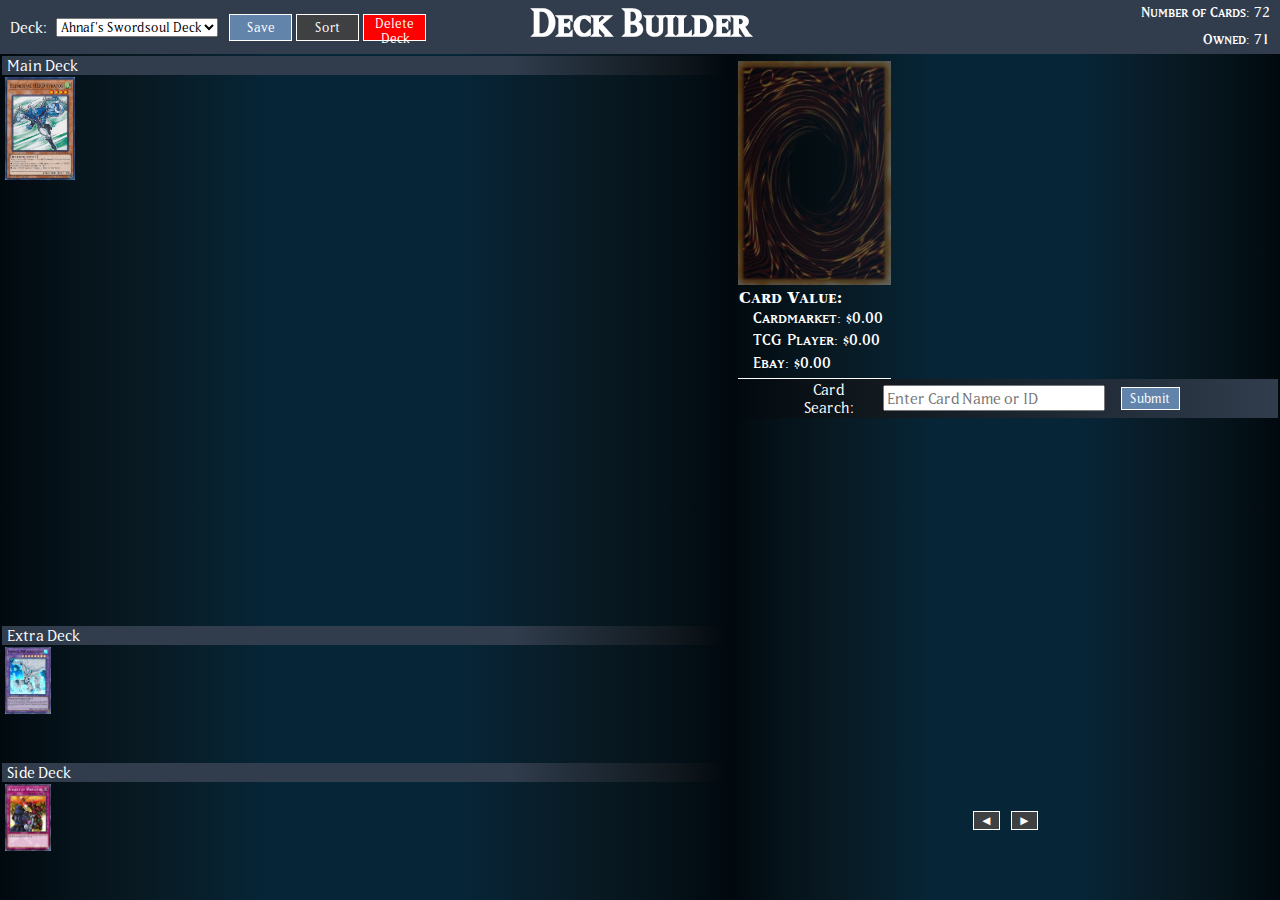
<file: index.html>
<!DOCTYPE html>
<html>
    <head>
        <title>Flatiron Deckbuilder</title>
        <script defer type="text/javascript" src="index.js"></script>
        <link rel="stylesheet" href="./main.css"/>
    </head>
    <body>
        <div class="banner">
            <div class="deck-choice">
                <div id="menu-bar">
                    <form id="deck-form">
                        <label for="decks">Deck:</label>
                        <select id="decks" name="deck-selector">
                            <option>Ahnaf's Swordsoul Deck</option>     
                        </select>
                    </form>
                </div>
                <button class="button" id="save-btn">Save</button>
                <button class="sort-button" id="sort-btn">Sort</button>
                <button class="delete-button" id="delete-btn">Delete Deck</button>
            </div>
            <div class="title">
                <h1 class="card-name-text">Deck Builder</h1>
            </div>
            <div class="deck-value">
                <div id="card-count">
                    <p>Number of Cards: 72</p>
                </div>
                <div id="owned-card-count">
                    <p>Owned: 71</p>
                </div>
            </div>
        </div>
        <div class="application">
            <div class="deck-builder">
                <div class="main-deck">
                    <div class="main-deck-banner">
                        <div class="main-deck-tag">Main Deck</div>
                        <div class="main-deck-sort"></div>
                        <div class="main-deck-details"></div>
                    </div>
                    <div class="main-deck-builder deck-ct-40">
                        <img class="builder-img" src="assets/img/EHeroStratos.png">
                    </div>
                </div>
                <div class="extra-deck">
                    <div class="extra-deck-banner">
                        <div class="extra-deck-tag">Extra Deck</div>
                        <div class="extra-deck-sort"></div>
                        <div class="extra-deck-details"></div>
                    </div>
                    <div class="extra-deck-builder">
                        <img class="builder-img" src="assets/img/EHeroAbsZero.png">
                    </div>
                </div>
                <div class="side-deck">
                    <div class="side-deck-banner">
                        <div class="side-deck-tag">Side Deck</div>
                        <div class="side-deck-sort"></div>
                        <div class="side-deck-details"></div>
                    </div>
                    <div class="side-deck-builder">
                        <img class="builder-img" src="assets/img/RivalryOfWarlords.jpg">
                    </div>
                </div>
            </div>
            <div class="card-applications">
                <div class="card-viewer">
                    <div id="selected-card">
                        <img id="selected-card-img" src="assets/img/cardBack2.png">
                        <div id="selected-card-info">
                            <p id="value-title">Card Value:</p>
                            <p id="cardmarket-price">Cardmarket: $0.00</p>
                            <p id="tcgplayer-price"> TCG Player: $0.00</p>
                            <p id="ebay-price">Ebay: $0.00</p>
                            <button class="owned-button">Not Owned</button>
                        </div>
                    </div>
                    <div id="selected-card-details">
                        <div id="select-card-name"></div>
                        <div id="select-card-attributes"></div>
                        <div id="select-card-stats"></div>
                        <div id="select-card-effects"></div>
                    </div>
                </div>
                <div class="card-searcher">
                    <div id="card-search-banner">
                        <form id="card-search-bar">
                            <label for="card-name">Card Search:</label>
                            <input type="text" id="card-name" placeholder="Enter Card Name or ID">
                            <input type="submit" class="search-button" value="Submit">
                          </form>
                    </div>
                    <div id="card-search-results">
                        <div class="result-card" id="result-card-0">
                            <div class="result-img-container">
                                <img class="result-img">
                            </div>
                            <div class="result-text-container">
                                <p class="search-card-title"></p>
                                <p class="search-card-details"></p> <!--Lvl   Type    Atr-->
                                <p class="search-card-stat"></p>
                            </div>
                        </div>
                        <div class="result-card" id="result-card-1">
                            <div class="result-img-container">
                                <img class="result-img">
                            </div>
                            <div class="result-text-container">
                                <p class="search-card-title"></p>
                                <p class="search-card-details"></p> <!--Lvl   Type    Atr-->
                                <p class="search-card-stat"></p>
                            </div>
                        </div>
                        <div class="result-card" id="result-card-2">
                            <div class="result-img-container">
                                <img class="result-img">
                            </div>
                            <div class="result-text-container">
                                <p class="search-card-title"></p>
                                <p class="search-card-details"></p> <!--Lvl   Type    Atr-->
                                <p class="search-card-stat"></p>
                            </div>
                        </div>
                        <div class="result-card" id="result-card-3">
                            <div class="result-img-container">
                                <img class="result-img">
                            </div>
                            <div class="result-text-container">
                                <p class="search-card-title"></p>
                                <p class="search-card-details"></p> <!--Lvl   Type    Atr-->
                                <p class="search-card-stat"></p>
                            </div>
                        </div>
                        <div class="result-card" id="result-card-4">
                            <div class="result-img-container">
                                <img class="result-img">
                            </div>
                            <div class="result-text-container">
                                <p class="search-card-title"></p>
                                <p class="search-card-details"></p> <!--Lvl   Type    Atr-->
                                <p class="search-card-stat"></p>
                            </div>
                        </div>
                        <div class="result-card" id="result-card-5">
                            <div class="result-img-container">
                                <img class="result-img">
                            </div>
                            <div class="result-text-container">
                                <p class="search-card-title"></p>
                                <p class="search-card-details"></p> <!--Lvl   Type    Atr-->
                                <p class="search-card-stat"></p>
                            </div>
                        </div>
                        <div class="result-card" id="result-card-6">
                            <div class="result-img-container">
                                <img class="result-img">
                            </div>
                            <div class="result-text-container">
                                <p class="search-card-title"></p>
                                <p class="search-card-details"></p> <!--Lvl   Type    Atr-->
                                <p class="search-card-stat"></p>
                            </div>
                        </div>
                        <div class="result-card" id="result-card-7">
                            <div class="result-img-container">
                                <img class="result-img">
                            </div>
                            <div class="result-text-container">
                                <p class="search-card-title"></p>
                                <p class="search-card-details"></p> <!--Lvl   Type    Atr-->
                                <p class="search-card-stat"></p>
                            </div>
                        </div>
                    </div>
                    <div id="search-nav">
                        <button id="left-button">◄</button>
                        <button id="right-button">►</button>
                    </div>
                </div>
            </div>
        </div>
    </body>
</html>
</file>
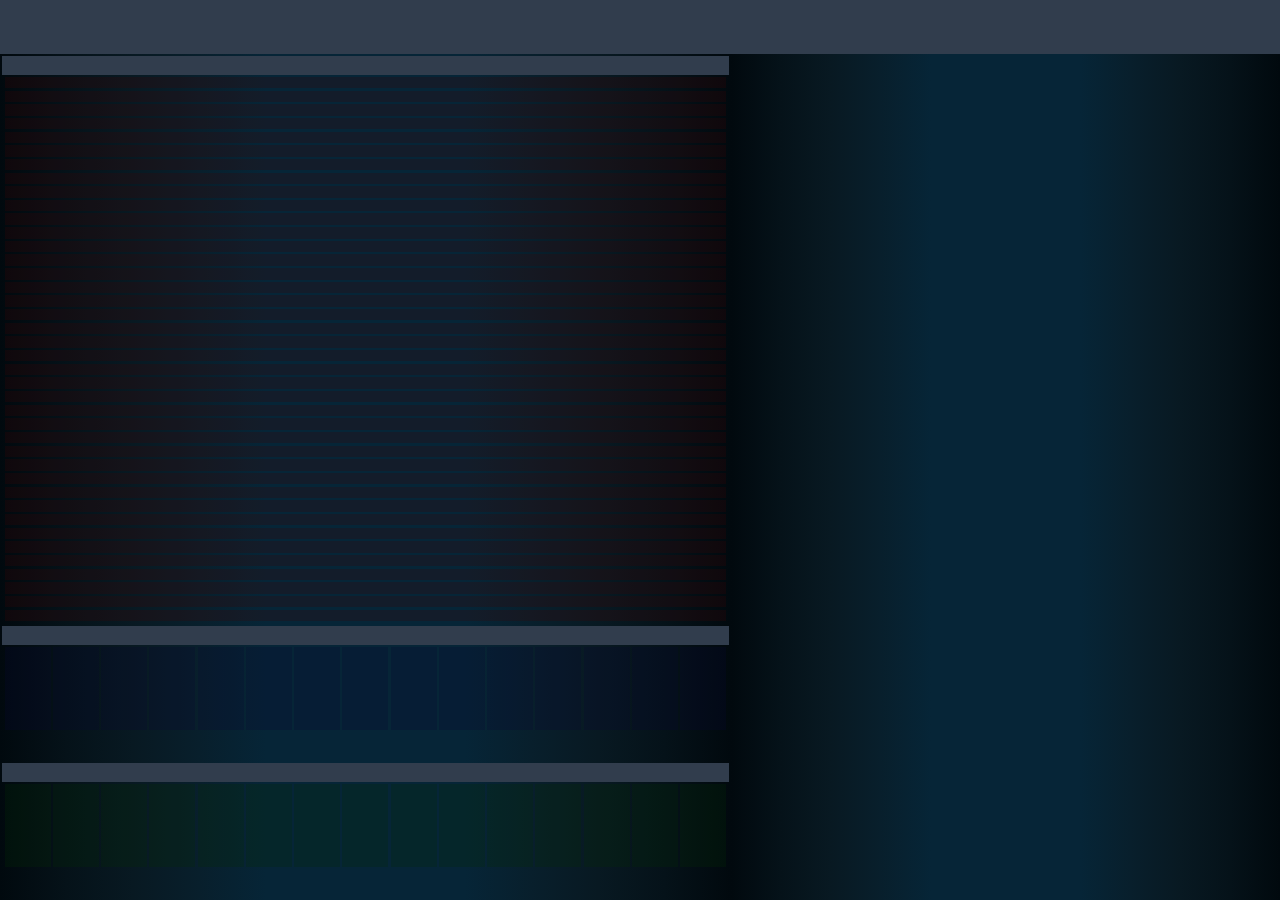
<file: test.html>
<!DOCTYPE html>
<html>
    <head>
        <link rel="stylesheet" href="./test2.css"/>
    </head>
    <body>
        <div class="banner">
            <div class="deck-choice"></div>
            <div class="title"></div>
            <div class="deck-value"></div>
        </div>
        <div class="application">
            <div class="deck-builder">
                <div class="main-deck">
                    <div class="main-deck-banner">
                        <div class="main-deck-tag"></div>
                        <div class="main-deck-sort"></div>
                        <div class="main-deck-details"></div>
                    </div>
                    <div class="main-deck-builder">
                        <div class="main-deck-spot"></div>
                        <div class="main-deck-spot"></div>
                        <div class="main-deck-spot"></div>
                        <div class="main-deck-spot"></div>
                        <div class="main-deck-spot"></div>
                        <div class="main-deck-spot"></div>
                        <div class="main-deck-spot"></div>
                        <div class="main-deck-spot"></div>
                        <div class="main-deck-spot"></div>
                        <div class="main-deck-spot"></div>
                        <div class="main-deck-spot"></div>
                        <div class="main-deck-spot"></div>
                        <div class="main-deck-spot"></div>
                        <div class="main-deck-spot"></div>
                        <div class="main-deck-spot"></div>
                        <div class="main-deck-spot"></div>
                        <div class="main-deck-spot"></div>
                        <div class="main-deck-spot"></div>
                        <div class="main-deck-spot"></div>
                        <div class="main-deck-spot"></div>
                        <div class="main-deck-spot"></div>
                        <div class="main-deck-spot"></div>
                        <div class="main-deck-spot"></div>
                        <div class="main-deck-spot"></div>
                        <div class="main-deck-spot"></div>
                        <div class="main-deck-spot"></div>
                        <div class="main-deck-spot"></div>
                        <div class="main-deck-spot"></div>
                        <div class="main-deck-spot"></div>
                        <div class="main-deck-spot"></div>
                        <div class="main-deck-spot"></div>
                        <div class="main-deck-spot"></div>
                        <div class="main-deck-spot"></div>
                        <div class="main-deck-spot"></div>
                        <div class="main-deck-spot"></div>
                        <div class="main-deck-spot"></div>
                        <div class="main-deck-spot"></div>
                        <div class="main-deck-spot"></div>
                        <div class="main-deck-spot"></div>
                        <div class="main-deck-spot"></div>
                    </div>
                </div>
                <div class="extra-deck">
                    <div class="extra-deck-banner">
                        <div class="extra-deck-tag"></div>
                        <div class="extra-deck-sort"></div>
                        <div class="extra-deck-details"></div>
                    </div>
                    <div class="extra-deck-builder">
                        <div class="extra-deck-spot"></div>
                        <div class="extra-deck-spot"></div>
                        <div class="extra-deck-spot"></div>
                        <div class="extra-deck-spot"></div>
                        <div class="extra-deck-spot"></div>
                        <div class="extra-deck-spot"></div>
                        <div class="extra-deck-spot"></div>
                        <div class="extra-deck-spot"></div>
                        <div class="extra-deck-spot"></div>
                        <div class="extra-deck-spot"></div>
                        <div class="extra-deck-spot"></div>
                        <div class="extra-deck-spot"></div>
                        <div class="extra-deck-spot"></div>
                        <div class="extra-deck-spot"></div>
                        <div class="extra-deck-spot"></div>
                    </div>
                </div>
                <div class="side-deck">
                    <div class="side-deck-banner">
                        <div class="side-deck-tag"></div>
                        <div class="side-deck-sort"></div>
                        <div class="side-deck-details"></div>
                    </div>
                    <div class="side-deck-builder">
                        <div class="side-deck-spot"></div>
                        <div class="side-deck-spot"></div>
                        <div class="side-deck-spot"></div>
                        <div class="side-deck-spot"></div>
                        <div class="side-deck-spot"></div>
                        <div class="side-deck-spot"></div>
                        <div class="side-deck-spot"></div>
                        <div class="side-deck-spot"></div>
                        <div class="side-deck-spot"></div>
                        <div class="side-deck-spot"></div>
                        <div class="side-deck-spot"></div>
                        <div class="side-deck-spot"></div>
                        <div class="side-deck-spot"></div>
                        <div class="side-deck-spot"></div>
                        <div class="side-deck-spot"></div>
                        
                    </div>
                </div>
            </div>
            <div class="card-applications">
                <div class="card-viewer"></div>
                <div class="card-searcher"></div>
            </div>
        </div>
    </body>
</html>
</file>
<file: main.css>
@font-face {

    font-family: title-text;
    src: url("./assets/fonts/Yu-Gi-Oh! Matrix Regular Small Caps 1.ttf");
}
@font-face {
    font-family: effect-text;
    src: url("./assets/fonts/Yu-Gi-Oh!\ Matrix\ Book.ttf");
}
@font-face {
    font-family: stats-text;
    src: url("./assets/fonts/Yu-Gi-Oh!\ Matrix\ Regular\ Small\ Caps\ 2.ttf");
}
@font-face {
    font-family: properties-text;
    src: url("./assets/fonts/Yu-Gi-Oh!\ ITC\ Stone\ Serif\ Small\ Caps\ Bold.ttf");
}

.card-name-text {
    font-family: title-text;
}

.button {
    border-radius: 0;
    color: #FFFFFF;
    font-family: effect-text;
    font-size: auto;
    font-weight: 100;
    background-color: #6284AB;
    border: solid #FFFFFF 1px;
    cursor: pointer;
    height: 50%;
    width: 15%;
    margin-left: 5%;
 }

 .button:hover{
    filter:brightness(1.5)
 }

 .sort-button {
    border-radius: 0;
    color: #FFFFFF;
    font-family: effect-text;
    font-size: auto;
    font-weight: 100;
    background-color: #3e4042;
    border: solid #FFFFFF 1px;
    cursor: pointer;
    height: 50%;
    width: 15%;
    margin-left: 1%;
 }

 .sort-button:hover{
    filter:brightness(2)
 }

 .create-button {
    border-radius: 0;
    color: #FFFFFF;
    font-family: effect-text;
    font-size: auto;
    font-weight: 100;
    background-color: #31daa1;
    border: solid #FFFFFF 1px;
    cursor: pointer;
    height: 50%;
    width: 15%;
    margin-left: 1%;
 }

 .create-button:hover{
    filter: hue-rotate(180deg);
 }

 .delete-button {
    border-radius: 0;
    color: #FFFFFF;
    font-family: effect-text;
    font-size: auto;
    font-weight: 100;
    background-color: #ff0000;
    border: solid #FFFFFF 1px;
    cursor: pointer;
    height: 50%;
    width: 15%;
    margin-left: 1%;
 }

 .delete-button:hover{
    filter: brightness(0.5);
 }

 .owned-button {
    border-radius: 0;
    color: #FFFFFF;
    font-family: effect-text;
    font-size: auto;
    font-weight: 100;
    background-color: #ff0000;
    border: solid #FFFFFF 1px;
    cursor: pointer;
    height: 20%;
    width: 100%;
    margin-top: 2%;
    align-items: center;
 }

 .owned-button:hover{
    filter: brightness(0.5);
 }

 #left-button {
    border-radius: 0;
    color: #FFFFFF;
    font-family: effect-text;
    font-size: auto;
    font-weight: 100;
    background-color: #3e4042;
    border: solid #FFFFFF 1px;
    cursor: pointer;
    height: 110%;
    width: 5%;
    margin-right: 1%;
 }

 #left-button:hover{
    filter:brightness(2)
 }

 #right-button {
    border-radius: 0;
    color: #FFFFFF;
    font-family: effect-text;
    font-size: auto;
    font-weight: 100;
    background-color: #3e4042;
    border: solid #FFFFFF 1px;
    cursor: pointer;
    height: 110%;
    width: 5%;
    align-content: center;
    margin-left: 1%
 }

 #right-button:hover{
    filter:brightness(2)
 }


 .builder-img{
    width: 100%; 
 }

 .builder-img:hover {
    filter: brightness(1.4) contrast(1.4); 
 }

.builder-img-selected {
    filter: hue-rotate(100deg) saturate(0.6);
}

body {
    background-color: white;
    margin: 0;
    width: 100vw; /*full view window*/
    height: 100vh; /*full view window*/
}

.banner {
    background-color: rgb(49, 61, 77);
    width: 100vw; /*full width of window*/
    height: 6vh; /*6% of view window height*/
    display: flex; /*make flexbox, goated shit*/
    flex-direction: row; /*children will be in a row*/
    justify-content: space-between; /*evenly size children within*/
}

.banner > .deck-choice {
    display: flex;
    height: 100%;
    flex: 1 0 0;
    flex-direction: left;
    justify-content: flex-start;
    align-items: center;
    padding-left: 10px;
}

#deck-form {
    font-family: effect-text;
    font-size: 1.75vh;
    color: white;
    display: flex;
    vertical-align: middle;
}

#decks {
    font-family: effect-text;
    margin-left: 5%;
}

.banner > .title {
    display: flex;
    color: white;
    height: 100%;
    flex: 1 0 0;
    font-size: 3vh;
    align-items:center;
    justify-content: center;
}

.banner > .deck-value {
    display: flex;
    height: 100%;
    flex: 1 0 0;
    justify-content: flex-end;
    flex-direction: column;
    padding-right: 10px;
    
}

.deck-value > #card-count {
    color: white;
    height: 50%;
    display: flex;
    flex-grow: 1;
    justify-content: flex-end;
    align-items:center;
    font-family: stats-text;
    font-size: 2.25vh;
}

.deck-value > #owned-card-count {
    color: white;
    height: 50%;
    display: flex;
    flex-grow: 1;
    justify-content: flex-end;
    align-items: center;
    font-family: stats-text;
    font-size: 2.25vh;
}

.application {
    background-color: rgb(17,57,78);
    width: 100vw; /*full width of window*/
    height: 94vh; /*Remaining 94% of view window height*/
    display: flex; /*make flexbox, goated shit*/
    flex-direction: row; /*children will be in a row*/
    justify-content: flex-start; /*children within will start from left*/
}

.application > .deck-builder {
    background-image: linear-gradient(to right, #01090e, #051219, #081922, #081f2c, #062537, #062537, #062537, #062537, #081f2c, #081922, #051219, #01090e);
    height: auto; /*100% of application window*/
    display: flex; /*make flexbox, goated shit*/
    flex-direction: column;
    padding: 0.25vh;
    flex: 4 0 0; /*to stop other shit from growing, we gotta stop everything from shrinking*/
}

.deck-builder > .main-deck {
    width: 100%;
    height: 63vh;
    align-self: center;
    display: flex;
    flex-direction: column;
}

.main-deck > .main-deck-banner {
    background-color: rgb(49, 61, 77);
    width: 100%;
    height: 1.5vw;
    display: flex;
    flex-direction: row;
}

.main-deck-banner > .main-deck-tag{
    height: 100%;
    display: flex;
    flex-grow: 1;
    justify-content: flex-start;
    align-items: center;
    padding-left: 5px;
    font-family: effect-text;
    color: white;
    font-size: 1.75vh;
}

.main-deck-banner > .main-deck-sort{
    height: 100%;
    flex-grow: 1;
    justify-content: center;
}

.main-deck-banner > .main-deck-details {
    background-image: linear-gradient(to right, #313d4d, #25303d, #1a242d, #11181e, #01090e);
    height: 100%;
    flex-grow: 1;
    justify-content: flex-end;
}

.main-deck > .main-deck-builder {
    width: auto;
    height: 100%;
    display: grid;
    padding: 0.25vh;
    column-gap: 0.25vh;
    row-gap: 0.25vh;
    overflow: auto;
}

.main-deck-builder::-webkit-scrollbar {
    display: none;
}


.deck-ct-40{
    grid-template-columns: repeat(10,1fr); /*you will adjust these to scale with deck size*/
    grid-template-rows: repeat(4,1fr); /*you will adjust these to scale with deck size*/
}

.deck-ct-50 {
    grid-template-columns: repeat(10,1fr); /*you will adjust these to scale with deck size*/
    grid-template-rows: repeat(5,1fr); /*you will adjust these to scale with deck size*/
}

.deck-ct-60 {
    grid-template-columns: repeat(10,1fr); /*you will adjust these to scale with deck size*/
    grid-template-rows: repeat(6,1fr); /*you will adjust these to scale with deck size*/
}


.deck-builder > .extra-deck {
    width: 100%; /*100% of deckbuilder window*/
    height: 15vh;
    margin-top: 0.25vh;
    align-self: center;
    display: flex;
    flex-direction: column;
}

.extra-deck > .extra-deck-banner {
    background-color: rgb(49, 61, 77);
    width: 100%;
    height: 1.5vw;
    display: flex;
    flex-direction: row;
}

.extra-deck-banner > .extra-deck-tag{
    height: 100%;
    display: flex;
    flex-grow: 1;
    justify-content: flex-start;
    align-items: center;
    padding-left: 5px;
    font-family: effect-text;
    color: white;
    font-size: 1.75vh;
}

.extra-deck-banner > .extra-deck-sort{
    height: 100%;
    flex-grow: 1;
    justify-content: center;
}

.extra-deck-banner > .extra-deck-details {
    background-image: linear-gradient(to right, #313d4d, #25303d, #1a242d, #11181e, #01090e);
    height: 100%;
    flex-grow: 1;
    justify-content: flex-end;
}

.extra-deck > .extra-deck-builder {
    height: 6.5vw;
    display: grid;
    padding: 0.25vh;
    grid-template-columns: repeat(15,1fr); /*you will adjust these to scale with deck size*/
    column-gap: 0.25vh;
    row-gap: 0.25vh;
}

.deck-builder > .side-deck {
    width: 100%; /*100% of deckbuilder window*/
    height: 15vh;
    margin-top: 0.25vh;
    align-self: center;
    display: flex;
    flex-direction: column;
}

.side-deck >.side-deck-banner {
    background-color: rgb(49, 61, 77);
    width: 100%;
    height: 1.5vw;
    display: flex;
    flex-direction: row;
}

.side-deck-banner > .side-deck-tag{
    height: 100%;
    display: flex;
    flex-grow: 1;
    justify-content: flex-start;
    align-items: center;
    padding-left: 5px;
    font-family: effect-text;
    color: white;
    font-size: 1.75vh;
}

.side-deck-banner > .side-deck-sort{
    height: 100%;
    flex-grow: 1;
    justify-content: center;
}

.side-deck-banner > .side-deck-details {
    background-image: linear-gradient(to right, #313d4d, #25303d, #1a242d, #11181e, #01090e);
    height: 100%;
    flex-grow: 1;
    justify-content: flex-end;
}

.side-deck > .side-deck-builder {
    width: auto;
    height: 6.5vw;
    display: grid;
    padding: 0.25vh;
    grid-template-columns: repeat(15,1fr); /*you will adjust these to scale with deck size*/
    column-gap: 0.25vh;
    row-gap: 0.25vh;
}


.application > .card-applications {
    background-image: linear-gradient(to right, #01090e, #051219, #081922, #081f2c, #062537, #062537, #062537, #062537, #081f2c, #081922, #051219, #01090e);
    flex: 3 0 0;
    height: auto;
    display: flex;
    padding: 0.25vh;
    flex-direction: column;
}

.card-applications > .card-viewer {
    width: 100%;
    height: 25vw;
    align-self: center;
    display: flex;
    flex-direction: row;
}

.card-viewer > #selected-card {
    height: 100%;
    display: flex;
    flex-direction: column;
    flex: 2 0 0;
    padding: 0.5vh;
}

#selected-card > #selected-card-img {
    display: flex;
    width: 100%; 
}

#selected-card > #selected-card-info{
    width: auto;
    height: auto;
    color: white;
    overflow: auto;
}

#selected-card-info::-webkit-scrollbar {
    visibility: hidden;
}

#value-title {
    font-family: properties-text;
    font-size: 100%;
    margin-top: 1%;
    margin-left: 1%;
    margin-bottom: 0%;
}

#cardmarket-price {
    font-family: stats-text;
    margin-top: 0.5%;
    margin-left: 10%;
    font-size: 140%;
    margin-bottom: 0;
}

#tcgplayer-price {
    font-family: stats-text;
    margin-top: 0.5%;
    margin-left: 10%;
    font-size: 140%;
    margin-bottom: 0;
}

#ebay-price {
    font-family: stats-text;
    margin-top: 0.5%;
    margin-left: 10%;
    font-size: 140%;
    margin-bottom: 0;
}
.card-viewer > #selected-card-details {
    height: 100%;
    color: rgb(198, 203, 209);
    display: flex;
    flex: 5 0 0;
    justify-content: center;
    vertical-align: top;
    flex-direction: column;
}

#selected-card-details > #select-card-name {
    font-family: title-text;
    position: relative;
    flex: 1 0 0;
    margin-left: 2%;
    font-size: 3vh;
}

#selected-card-details > #select-card-attributes {
    font-family: properties-text;
    position: relative;
    font-size: 1.30vh;
    flex: 1 0 0;
    margin-left: 2%;
    margin-bottom: 0.5vh;
}

#selected-card-details > #select-card-stats {
    font-family: stats-text;
    position: relative;
    font-size: 2vh;
    flex: 1 0 0;
    margin-left: 2%;
    margin-bottom: 0.5vh;
}

#selected-card-details > #select-card-effects {
    font-family: effect-text;
    font-size: 1.4vh;
    flex: 20 0 0;
    margin-left: 5%;
    margin-right: 5%;
    overflow: auto;
    text-align: justify;
    text-justify: inter-word;
}

#select-card-effects::-webkit-scrollbar {
    display: none;
  }  

.card-applications > .card-searcher {
    width: 100%;
    height: 50vh;
    margin-top: 0.25vh;
    align-self: center;
    display: flex;
    flex-direction: column;
}

.card-searcher > #card-search-banner {
    background-image: linear-gradient(to left, #313d4d, #25303d, #1a242d, #11181e, #01090e);
    display: flex;
    flex: 1 0 0;
    padding-left: 10%;
}


#card-search-bar > label {
    display: flex;
    align-self: center;
    font-family: effect-text;
    font-size: 1.75vh;
    margin-right: 1vw;
    color: white;
}
#card-search-bar {
    display: flex;
    height:65%;
    width: 80%;
    align-self: center;
    text-align: center;
}

#card-name {
    font-family: effect-text;
    font-size: 1.75vh;
    width: 55%;
}

.search-button {
    border-radius: 0;
    color: #FFFFFF;
    font-family: effect-text;
    font-size: auto;
    font-weight: 100;
    background-color: #6284AB;
    border: solid #FFFFFF 1px;
    cursor: pointer;
    height: 90%;
    width: 15%;
    margin-left: 4%;
    text-align: center;
    align-self: center;
 }

 .search-button:hover{
    filter:brightness(1.5)
 }


.card-searcher > #card-search-results {
    flex: 10 0 0;
    display: grid;
    grid-template-columns: repeat(2,1fr); /*you will adjust these to scale with deck size*/
    grid-template-rows: repeat(4,1fr); /*you will adjust these to scale with deck size*/
    column-gap: 0.25vh;
    row-gap: 0.25vh;
}

#card-search-results > .result-card {
    display: flex;
    flex-direction: row;
    cursor: pointer;
    width: 100%;
    height: 100%;
}

.result-card > .result-img-container {
    display: flex;
    flex: 2 0 0;
    height: 100%;
    justify-content: end;
    margin-right: 3%;
}

.result-img {
    max-height: 85px;
    align-self: center;
}

.result-card > .result-text-container {
    flex: 8 0 0;
    height: 100%;
}

.result-text-container > p {
    color: white;
    margin: 1%;
}

#search-nav {
    height: 2vh;
    display: flex;
    justify-content: center;
}

.search-card-title {
    font-family: title-text;
    font-size: 25px;
}

.search-card-details {
    font-family: properties-text;
    font-size: 13px;
}

.search-card-stat {
    font-family: stats-text;
    font-size: 20px;
}
</file>
<file: test2.css>
@font-face {

    font-family: title-text;
    src: url("./assets/fonts/Yu-Gi-Oh! Matrix Regular Small Caps 1.ttf");
}
@font-face {
    font-family: effect-text;
    src: url("./assets/fonts/Yu-Gi-Oh!\ Matrix\ Book.ttf");
}
@font-face {
    font-family: stats-text;
    src: url("./assets/fonts/Yu-Gi-Oh!\ Matrix\ Regular\ Small\ Caps\ 2.ttf");
}
@font-face {
    font-family: properties-text;
    src: url("./assets/fonts/Yu-Gi-Oh!\ ITC\ Stone\ Serif\ Small\ Caps\ Bold.ttf");
}

.card-name-text {
    font-family: title-text;
}

.button {
    border-radius: 0;
    color: #FFFFFF;
    font-family: effect-text;
    font-size: auto;
    font-weight: 100;
    background-color: #6284AB;
    border: solid #FFFFFF 1px;
    cursor: pointer;
    height: 50%;
    width: 15%;
    margin-left: 10%;
 }

 .button:hover{
    filter:brightness(1.5)
 }

 .sort-button {
    border-radius: 0;
    color: #FFFFFF;
    font-family: effect-text;
    font-size: auto;
    font-weight: 100;
    background-color: #3e4042;
    border: solid #FFFFFF 1px;
    cursor: pointer;
    height: 50%;
    width: 15%;
    margin-left: 5%;
 }

 .sort-button:hover{
    filter:brightness(1.5)
 }

 .builder-img {
    width: 100%; 
 }

 .builder-img:hover {
    filter: brightness(1.4) contrast(1.4); 
 }

.builder-img-selected {
    filter: hue-rotate(100deg) saturate(0.6);
}

body {
    background-color: white;
    margin: 0;
    width: 100vw; /*full view window*/
    height: 100vh; /*full view window*/
}

.banner {
    background-color: rgb(49, 61, 77);
    width: 100vw; /*full width of window*/
    height: 6vh; /*6% of view window height*/
    display: flex; /*make flexbox, goated shit*/
    flex-direction: row; /*children will be in a row*/
    justify-content: space-between; /*evenly size children within*/
}

.banner > .deck-choice {
    display: flex;
    height: 100%;
    flex: 1 0 0;
    flex-direction: left;
    justify-content: flex-start;
    align-items: center;
    padding-left: 10px;
}

#deck-form {
    font-family: effect-text;
    font-size: 1.75vh;
    color: white;
}

#decks {
    font-family: effect-text;
}

.banner > .title {
    display: flex;
    color: white;
    height: 100%;
    flex: 1 0 0;
    font-size: 3vh;
    align-items:center;
    justify-content: center;
}

.banner > .deck-value {
    display: flex;
    height: 100%;
    flex: 1 0 0;
    justify-content: flex-end;
    flex-direction: column;
    padding-right: 10px;
    
}

.deck-value > #current-value {
    color: white;
    height: 50%;
    display: flex;
    flex-grow: 1;
    justify-content: flex-end;
    align-items:center;
    font-family: stats-text;
    font-size: 2.25vh;
}

.deck-value > #owned-value {
    color: white;
    height: 50%;
    display: flex;
    flex-grow: 1;
    justify-content: flex-end;
    align-items: center;
    font-family: stats-text;
    font-size: 2.25vh;
}

.application {
    background-color: rgb(17,57,78);
    width: 100vw; /*full width of window*/
    height: 94vh; /*Remaining 94% of view window height*/
    display: flex; /*make flexbox, goated shit*/
    flex-direction: row; /*children will be in a row*/
    justify-content: flex-start; /*children within will start from left*/
}

.application > .deck-builder {
    background-image: linear-gradient(to right, #01090e, #051219, #081922, #081f2c, #062537, #062537, #062537, #062537, #081f2c, #081922, #051219, #01090e);
    height: auto; /*100% of application window*/
    display: flex; /*make flexbox, goated shit*/
    flex-direction: column;
    padding: 0.25vh;
    flex: 4 0 0; /*to stop other shit from growing, we gotta stop everything from shrinking*/
}

.deck-builder > .main-deck {
    width: 100%;
    height: 63vh;
    align-self: center;
    display: flex;
    flex-direction: column;
}

.main-deck > .main-deck-banner {
    background-color: rgb(49, 61, 77);
    width: 100%;
    height: 1.5vw;
    display: flex;
    flex-direction: row;
}

.main-deck-banner > .main-deck-tag{
    height: 100%;
    display: flex;
    flex-grow: 1;
    justify-content: flex-start;
    align-items: center;
    padding-left: 5px;
    font-family: effect-text;
    color: white;
    font-size: 1.75vh;
}

.main-deck-banner > .main-deck-sort{
    height: 100%;
    flex-grow: 1;
    justify-content: center;
}

.main-deck-banner > .main-deck-details {
    height: 100%;
    flex-grow: 1;
    justify-content: flex-end;
}

.main-deck > .main-deck-builder {
    width: auto;
    height: 100%;
    display: grid;
    padding: 0.25vh;
    column-gap: 0.25vh;
    row-gap: 0.25vh;
    overflow: auto;
}

.main-deck-builder::-webkit-scrollbar {
    display: none;
  }  

.deck-ct-40{
    grid-template-columns: repeat(10,1fr); /*you will adjust these to scale with deck size*/
    grid-template-rows: repeat(4,1fr); /*you will adjust these to scale with deck size*/
}

.deck-ct-50 {
    grid-template-columns: repeat(10,1fr); /*you will adjust these to scale with deck size*/
    grid-template-rows: repeat(5,1fr); /*you will adjust these to scale with deck size*/
}

.deck-ct-60 {
    grid-template-columns: repeat(10,1fr); /*you will adjust these to scale with deck size*/
    grid-template-rows: repeat(6,1fr); /*you will adjust these to scale with deck size*/
}

.main-deck-builder > .main-deck-spot {
    background-color: rgba(61, 5, 5, 0.25);
} 

.deck-builder > .extra-deck {
    width: 100%; /*100% of deckbuilder window*/
    height: 15vh;
    margin-top: 0.25vh;
    align-self: center;
    display: flex;
    flex-direction: column;
}

.extra-deck > .extra-deck-banner {
    background-color: rgb(49, 61, 77);
    width: 100%;
    height: 1.5vw;
    display: flex;
    flex-direction: row;
}

.extra-deck-banner > .extra-deck-tag{
    height: 100%;
    display: flex;
    flex-grow: 1;
    justify-content: flex-start;
    align-items: center;
    padding-left: 5px;
    font-family: effect-text;
    color: white;
    font-size: 1.75vh;
}

.extra-deck-banner > .extra-deck-sort{
    height: 100%;
    flex-grow: 1;
    justify-content: center;
}

.extra-deck-banner > .extra-deck-details {
    height: 100%;
    flex-grow: 1;
    justify-content: flex-end;
}

.extra-deck > .extra-deck-builder {
    height: 6.5vw;
    display: grid;
    padding: 0.25vh;
    grid-template-columns: repeat(15,1fr); /*you will adjust these to scale with deck size*/
    column-gap: 0.25vh;
    row-gap: 0.25vh;
}

.extra-deck-builder > .extra-deck-spot {
    background-color: rgba(7, 7, 46, 0.25);
}

.deck-builder > .side-deck {
    width: 100%; /*100% of deckbuilder window*/
    height: 15vh;
    margin-top: 0.25vh;
    align-self: center;
    display: flex;
    flex-direction: column;
}

.side-deck >.side-deck-banner {
    background-color: rgb(49, 61, 77);
    width: 100%;
    height: 1.5vw;
    display: flex;
    flex-direction: row;
}

.side-deck-banner > .side-deck-tag{
    height: 100%;
    display: flex;
    flex-grow: 1;
    justify-content: flex-start;
    align-items: center;
    padding-left: 5px;
    font-family: effect-text;
    color: white;
    font-size: 1.75vh;
}

.side-deck-banner > .side-deck-sort{
    height: 100%;
    flex-grow: 1;
    justify-content: center;
}

.side-deck-banner > .side-deck-details {
    height: 100%;
    flex-grow: 1;
    justify-content: flex-end;
}

.side-deck > .side-deck-builder {
    width: auto;
    height: 6.5vw;
    display: grid;
    padding: 0.25vh;
    grid-template-columns: repeat(15,1fr); /*you will adjust these to scale with deck size*/
    column-gap: 0.25vh;
    row-gap: 0.25vh;
}

.side-deck-builder > .side-deck-spot {
    background-color: rgba(5, 43, 5, 0.25);
}

.application > .card-applications {
    background-image: linear-gradient(to right, #01090e, #051219, #081922, #081f2c, #062537, #062537, #062537, #062537, #081f2c, #081922, #051219, #01090e);
    flex: 3 0 0;
    height: auto;
    display: flex;
    padding: 0.25vh;
    flex-direction: column;
}

.card-applications > .card-viewer {
    width: 100%;
    height: 25vw;
    align-self: center;
    display: flex;
    flex-direction: row;
}

.card-viewer > #selected-card {
    height: 100%;
    display: flex;
    flex: 2 0 0;
    padding: 0.5vh;
}

#selected-card > #selected-card-img {
    display: flex;
    margin-bottom: auto;
    width: 100%; 
}

.card-viewer > #selected-card-details {
    height: 100%;
    color: rgb(198, 203, 209);
    display: flex;
    flex: 5 0 0;
    flex-direction: column;
    justify-content: center;
    vertical-align: top;
}

#selected-card-details > #select-card-name {
    font-family: title-text;
    position: relative;
    flex: 1 0 0;
    font-size: 3vh;
}

#selected-card-details > #select-card-attributes {
    font-family: properties-text;
    position: relative;
    font-size: 1.30vh;
    flex: 1 0 0;
    margin-bottom: 0.5vh;
}

#selected-card-details > #select-card-stats {
    font-family: stats-text;
    position: relative;
    font-size: 2vh;
    flex: 1 0 0;
    margin-bottom: 0.5vh;
}

#selected-card-details > #select-card-effects {
    font-family: effect-text;
    font-size: 1.4vh;
    flex: 20 0 0;
    overflow: auto;
}

#select-card-effects::-webkit-scrollbar {
    display: none;
  }  

.card-applications > .card-searcher {
    width: 100%;
    height: 50vh;
    margin-top: 0.25vh;
    align-self: center;
    display: flex;
    flex-direction: column;
}

.card-searcher > #card-search-banner {
    background-color: rgb(49, 61, 77);
    display: flex;
    flex: 1 0 0;
    padding-left: 10%;
}


#card-search-bar > label {
    display: flex;
    align-self: center;
    font-family: effect-text;
    font-size: 1.75vh;
    margin-right: 1vw;
    color: white;
}
#card-search-bar {
    display: flex;
    height:65%;
    width: 80%;
    align-self: center;
    text-align: center;
}

#card-name {
    font-family: effect-text;
    font-size: 1.75vh;
    width: 55%;
}

.search-button {
    border-radius: 0;
    color: #FFFFFF;
    font-family: effect-text;
    font-size: auto;
    font-weight: 100;
    background-color: #6284AB;
    border: solid #FFFFFF 1px;
    cursor: pointer;
    height: 90%;
    width: 15%;
    margin-left: 4%;
    text-align: center;
    align-self: center;
 }

 .search-button:hover{
    filter:brightness(1.5)
 }


.card-searcher > #card-search-results {
    flex: 10 0 0;
    display: grid;
    grid-template-columns: repeat(2,1fr); /*you will adjust these to scale with deck size*/
    grid-template-rows: repeat(5,1fr); /*you will adjust these to scale with deck size*/
    column-gap: 0.25vh;
    row-gap: 0.25vh;
}

#card-search-spot {
    background-color: rgba(138, 43, 226, 0.1);

}
</file>
